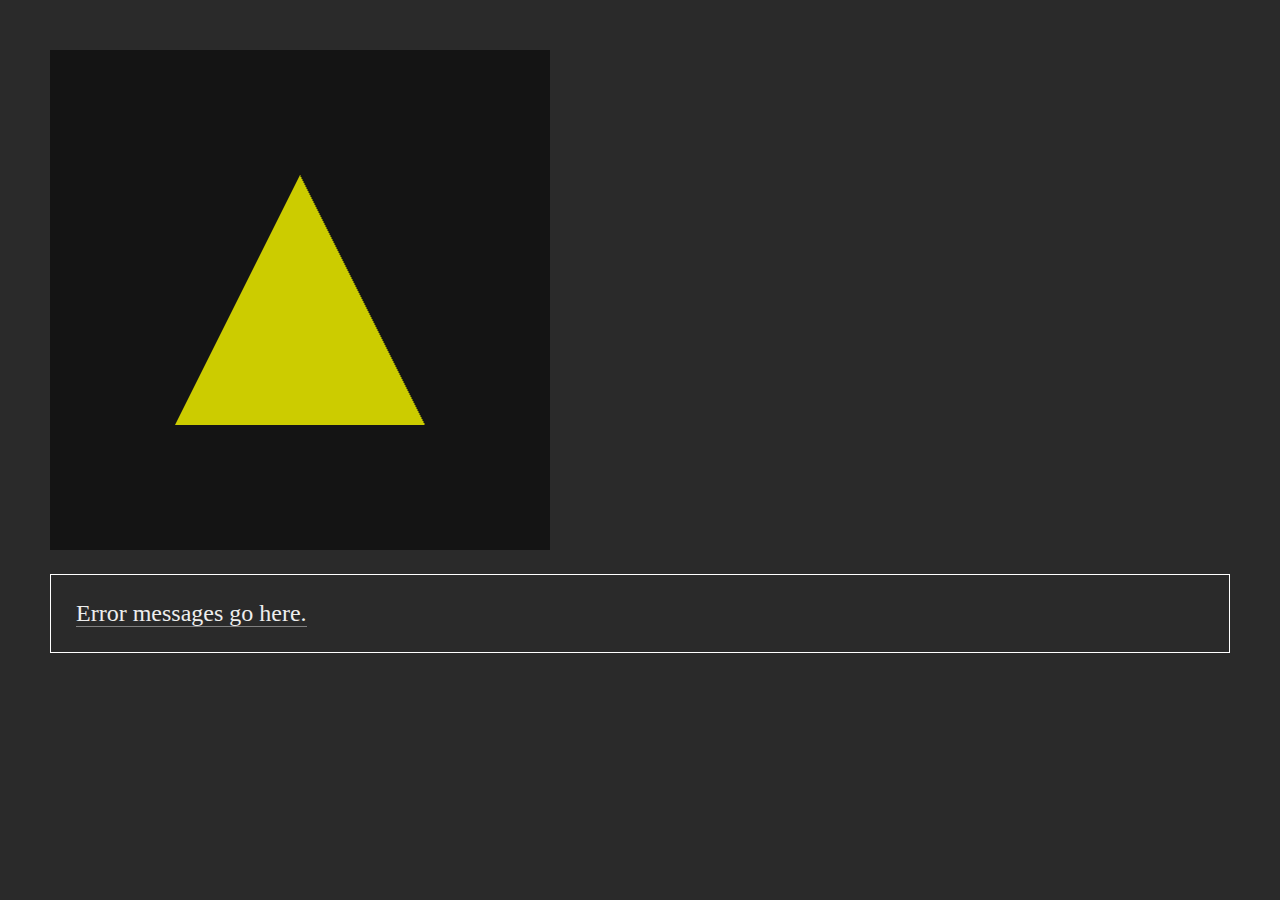
<file: index.html>
<!DOCTYPE html>
<html lang="en">
<head>
    <meta charset="UTF-8">
    <meta name="viewport" content="width=device-width, initial-scale=1.0">
    <title>Document</title>
    <link rel="stylesheet" href="styles.css"></head>
<body>
    <canvas id="demo-canvas"></canvas>
    <div id="error-box">
        <span class="error-box-title">Error messages go here.</span> 
    </div>
    <script src="hello-triangle.js"></script>
</body>
</html>
</file>
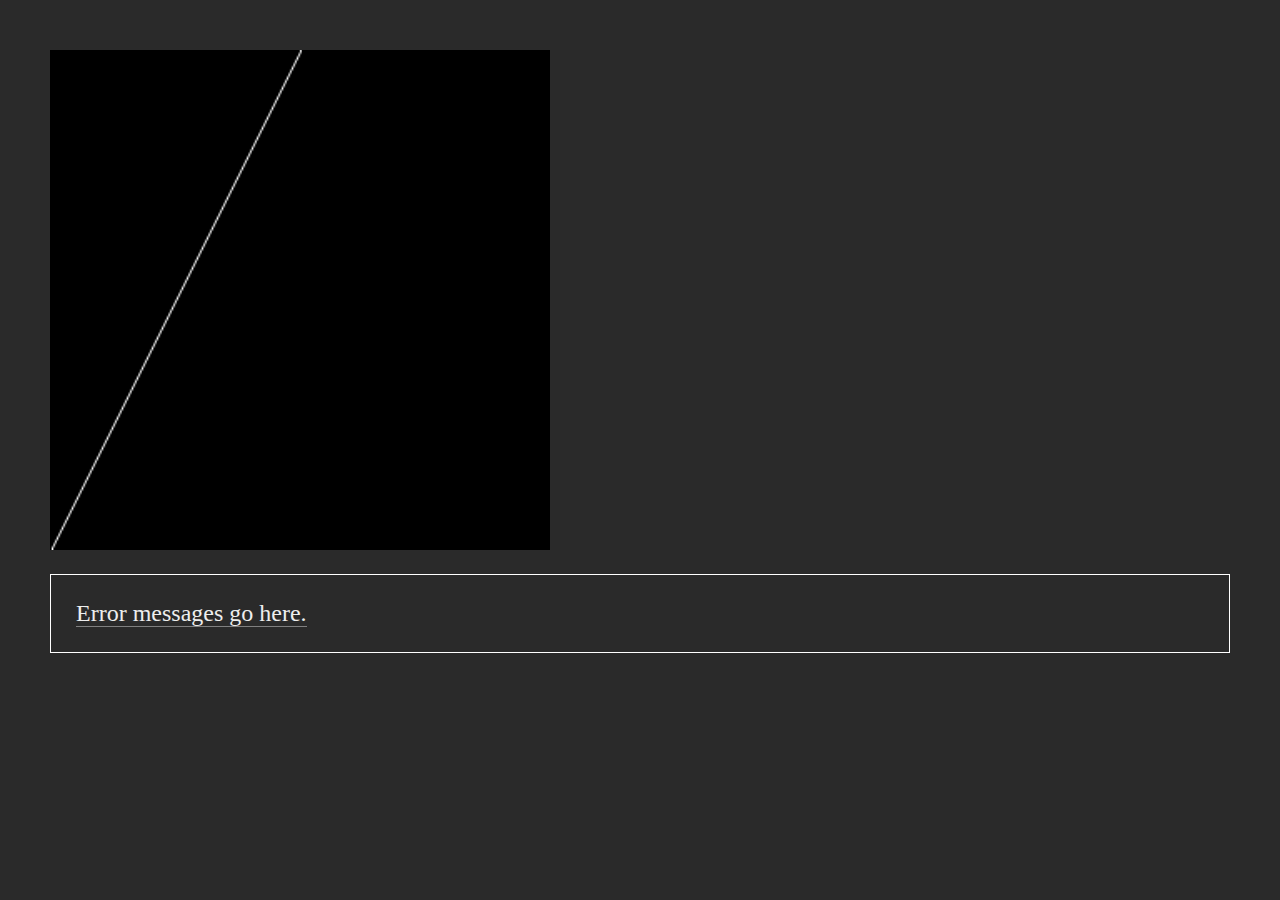
<file: test/index.html>
<!DOCTYPE html>
<html lang="en">
<head>
    <meta charset="UTF-8">
    <meta name="viewport" content="width=device-width, initial-scale=1.0">
    <title>Document</title>
    <link rel="stylesheet" href="styles.css"></head>
<body>
    <canvas id="demo-canvas"></canvas>
    <div id="error-box">
        <span class="error-box-title">Error messages go here.</span> 
    </div>
    <script src="hello-dot.js"></script>
</body>
</html>
</file>
<file: styles.css>
html,
head,
body {
  margin: 0;
  padding: 25px;
  background-color: #2a2a2a;
}

#demo-canvas 
{
    width: 500px;
    height:500px;
    background-color:  #da6052;
    image-rendering:crisp-edges;
}
#error-box
{
    color: #fd8080;
    font-weight:500;
    font-size: 18pt;
    border: 1px solid white;
    padding: 25px;
    margin-top: 20px;
}
.error-box-title
{
    color: #eee;
    border-bottom: 1px solid gray;
}
</file>
<file: test/styles.css>
html,
head,
body {
    margin: 0;
    padding: 25px;
    background-color: #2a2a2a;
}

#demo-canvas {
    width: 500px;
    height: 500px;
    background-color: #da6052;
    image-rendering: crisp-edges;
}
#error-box {
    color: #fd8080;
    font-weight: 500;
    font-size: 18pt;
    border: 1px solid white;
    padding: 25px;
    margin-top: 20px;
}
.error-box-title {
    color: #eee;
    border-bottom: 1px solid gray;
}
</file>
